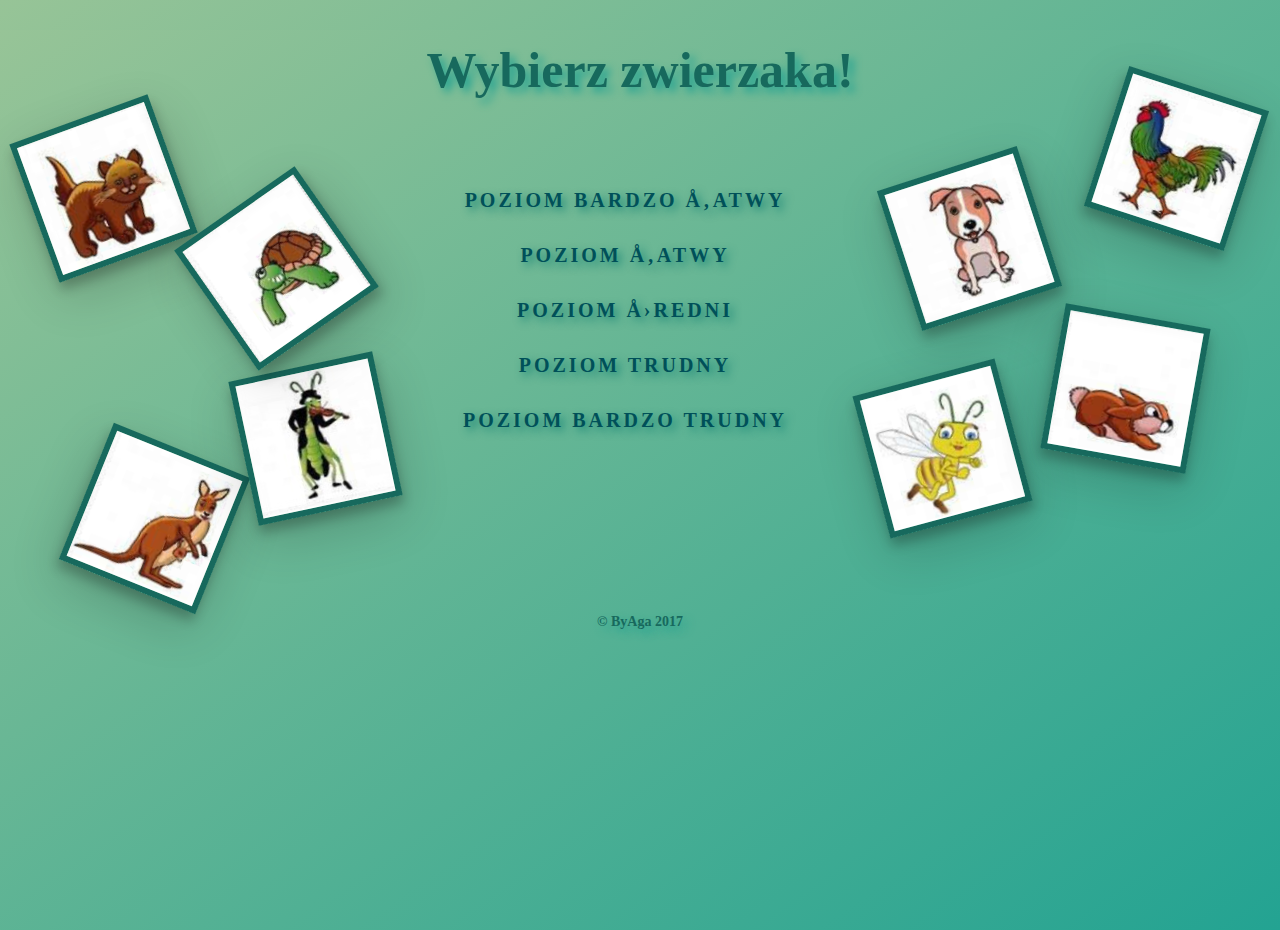
<file: Pick_Animal_Game/index.html>
<!DOCTYPE html>
<html>

<head>
    <meta charset="uft-8">
    <title>Let's play with animals</title>
    <link rel="stylesheet" href="./public/reset.css">
    <link rel="stylesheet" href="./public/styles.css">
</head>

<body>
    <div class="container">
        <h1>Wybierz zwierzaka!</h1>
        <div class "navigation">
            <nav class="site-nav">
                <ul>
                    <li>
                        <a href="./game.html?level=1">Poziom bardzo łatwy</a>
                    </li>
                    <li>
                        <a href="./game.html?level=2">Poziom łatwy</a>
                    </li>
                    <li>
                        <a href="./game.html?level=3">Poziom średni</a>
                    </li>
                    <li>
                        <a href="./game.html?level=4">Poziom trudny</a>
                    </li>
                    <li>
                        <a href="./game.html?level=5">Poziom bardzo trudny</a>
                    </li>
                </ul>
            </nav>
        </div>
        <img id="cat-image" src="public/images/cat.png" alt="little cat" width="135px" height="135px">
        <img id="cock-image" src="public/images/cock.png" alt="colourful cock" width="135px" height="135px">
        <img id="dog-image" src="public/images/dog.png" alt="dog" width="135px" height="135px">
        <img id="kangaroo-image" src="public/images/kangaroo.png" alt="kangaroo" width="135px" height="135px">
        <img id="grasshopper-image" src="public/images/grasshopper.png" alt="grasshopper playing fiddle" width="135px" height="135px">
        <img id="tortoise-image" src="public/images/tortoise.png" alt="tortoise" width="135px" height="135px">
        <img id="bee-image" src="public/images/bee.png" alt="bee" width="135px" height="135px">
        <img id="rabbit-image" src="public/images/rabbit.png" alt="rabbit" width="135px" height="135px">
    </div>
    <footer>
        <p id="footer_text">&copy; ByAga 2017 </p>
    </footer>
</body>


</html>
</file>
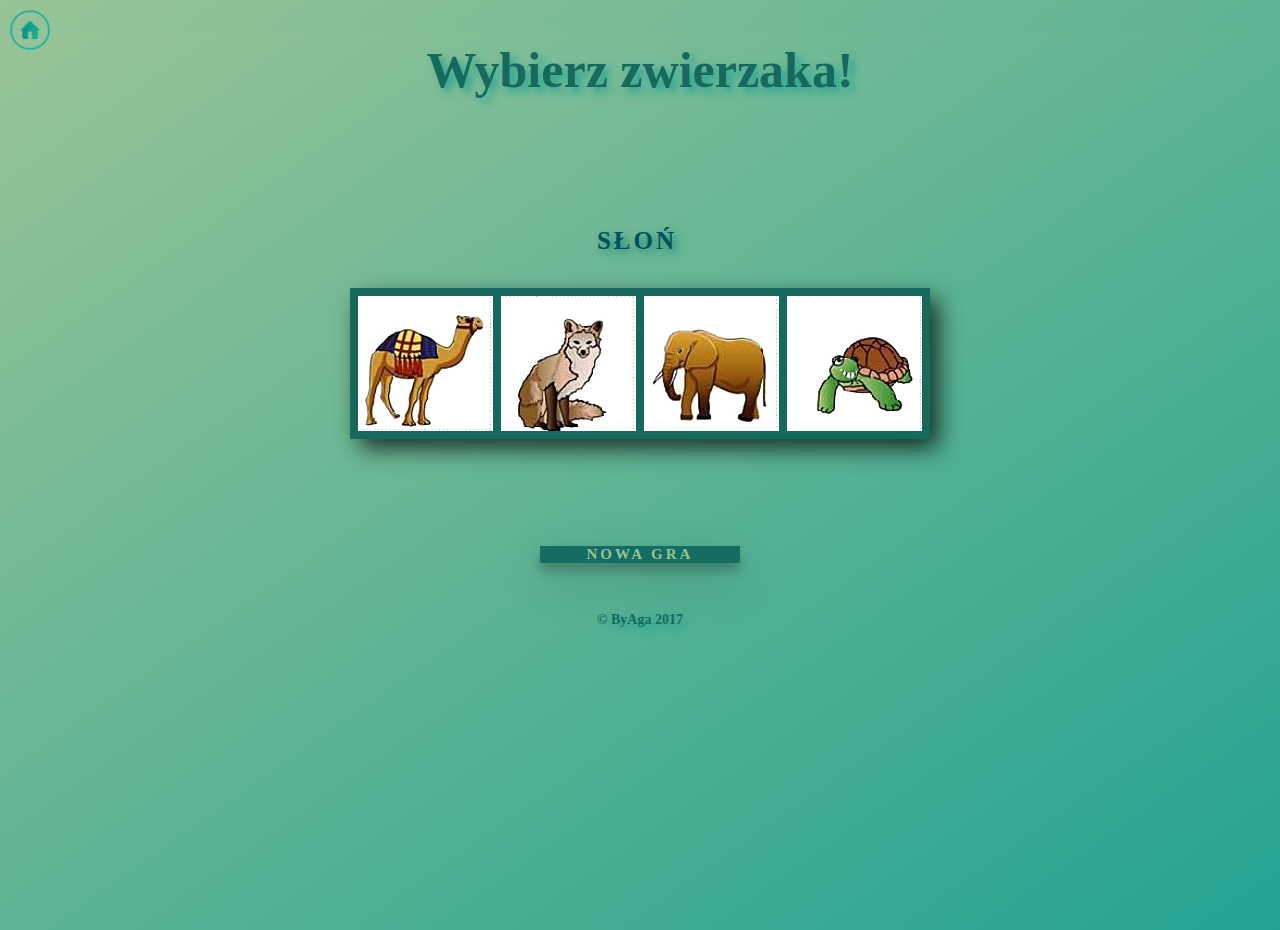
<file: Pick_Animal_Game/game.html>
<!DOCTYPE html>
<html>

<head>
    <meta charset="utf-8">
    <title>Let's play with animals!</title>
    <link rel="stylesheet" href="./public/reset.css">
    <link rel="stylesheet" href="./public/styles.css">
</head>

<body>
    <div class="container">
        <div class="title">
            <h1>Wybierz zwierzaka!</h1>
            <a href="./index.html">
                <img id="home-icon" src="public/images/home.png" alt="home icon" width="60px" height="60px">
            </a>
        </div>
        <div class="animal_options">
            <div class="animal_to_be_picked">
                <div id="animal_to_be_guessed" align="center" ;></div>
                <table id="animal_table" onclick="checkAnswer(this)">
                </table>
            </div>
        </div>
        <div class="after hide" id="after">
        </div>
        <div class="play_again">
            <button class="button" onclick="playAgain(this)">Nowa gra</button>
        </div>
    </div>
    <script type='text/javascript' src="app.js"></script>
</body>
<footer>
    <p id="footer_text">&copy; ByAga 2017 </p>
</footer>

</html>
</file>
<file: Pick_Animal_Game/public/styles.css>
* {
    padding: 0;
    margin: 0;
    border: 0;
}

html, body {
    height: 100%;
}
html, body {
    background: -moz-linear-gradient(bottom right, #6edb60, #23a392);
    background: linear-gradient(to bottom right, #97C497, #23a392);
}

h1 {
    font-family: "Comic Sans MS", Times, serif;
    font-size: 50px;
    color: #17695D;
    text-align: center;
    text-shadow: 5px 5px 8px #23a392;
    font-weight: bold;
    padding: 15px;
    margin-top: 30px;
    margin-bottom: 40px;
}

table {
    border: 15px solid #17695D;
    margin: 20px; 
    text-align: center;
    padding: 20px;
    width: 40px;
    box-shadow: 9px 10px 23px -1px rgba(0,0,0,0.75);
}

table , tr, td {
    border: 8px solid #17695D;
    border-radius: 4px;
}


/*Sprite positions*/

.sheep,
.cat,
.dog,
.camel,
.crocodile,
.polar_bear,
.cow,
.horse,
.pig,
.elephant,
.bear,
.giraffe,
.goose,
.cock,
.hen,
.fox,
.wolf,
.elk,
.mouse,
.frog,
.kangaroo,
.ant,
.dragonfly,
.grasshopper,
.owl,
.doe,
.tortoise,
.bee,
.ladybird,
.caterpillar, 
.monkey,
.rabbit,
.hippo,
.fly,
.mosquito,
.butterfly {
    background-image: url(images/sprite.png);
    height: 135px;
    width: 135px;
    background-repeat: no-repeat;
}


.sheep {
    background-position: 0 0;
}
.sheep:hover, .cat:hover,.dog:hover, .camel:hover,.crocodile:hover, .polar_bear:hover, .cow:hover, .horse:hover,
.pig:hover, .elephant:hover, .bear:hover, .giraffe:hover, .goose:hover, .cock:hover, .hen:hover, .fox:hover, .wolf:hover, .bear:hover,
.giraffe:hover, .goose:hover, .cock:hover, .hen:hover, .fox:hover, .wolf:hover, .elk:hover, .mouse:hover, .frog:hover,
.kangaroo:hover, .ant:hover, .dragonfly:hover, .grasshopper:hover, .owl:hover, .doe:hover, .tortoise:hover,
.bee:hover, .ladybird:hover, .caterpillar:hover, .monkey:hover, .rabbit:hover, .hippo:hover,
.fly:hover, .mosquito:hover, .butterfly:hover  {
    transform: scale(1.1, 1.1);
    border: 0.8px dotted #17695D;
    outline-style: dotted;
    outline-color: #17695D;
    opacity: 0.9;
}

.cat {
    background-position: -135px 0;
}
 

.dog {
    background-position: -270px 0;
}
 
.camel {
    background-position: -403px 0;
}
 
.crocodile {
    background-position: -540px 0;
}
 
.polar_bear {
    background-position: -673px 0;
}

.cow {
    background-position: 0 -135px;
}

.horse {
    background-position: -135px -135px;
}

.pig {
    background-position: -270px -135px;
}

.elephant {
    background-position: -403px -135px;
}

.bear {
    background-position: -540px -135px;
}

.giraffe {
    background-position: -673px -135px;
}

.goose {
    background-position: 0 -275px;
}

.cock {
    background-position: -135px -275px;
}

.hen {
    background-position: -270px -275px;
}

.fox {
    background-position: -403px -275px;
}

.wolf {
    background-position: -540px -275px;
}

.elk {
    background-position: -673px -275px;
}

.mouse {
    background-position: 0px -415px;
}

.frog {
    background-position: -135px -415px;
}

.kangaroo {
    background-position: -270px -415px;
}

.ant {
    background-position: -403px -415px;
}

.dragonfly {
    background-position: -540px -415px;
}

.grasshopper {
    background-position: -673px -415px;
}

.owl {
    background-position: -0px -555px;
}

.doe {
    background-position: -135px -555px;
}

.tortoise {
    background-position: -270px -555px;
}

.bee {
    background-position: -403px -555px;
}

.ladybird {
    background-position: -540px -555px;
}

.caterpillar {
    background-position: -673px -555px;
}

.monkey {
    background-position: 0px -691px;
}

.rabbit {
    background-position: -135px -692px;
}

.hippo {
    background-position: -270px -691px;
}
 
.fly{
    background-position: -403px -691px;
}

.mosquito {
    background-position: -540px -691px;
}

.butterfly {
    background-position: -673px -691px;
}

/*table layout*/

#animal_table {
    background-color: #146d60;
    margin: auto;
    
}

#animal_to_be_guessed {
    text-align: center;
    margin: 0px 100px 20px 100px;
    font-family: "Comic Sans MS", Times, serif;
    font-size: 25px;
    letter-spacing: 3px;
    font-weight: bold;
    width: 80%;
    text-transform: uppercase;
    padding: 15px 25px;
    color: #005059;
    text-shadow: 4px 4px 8px rgba(20, 131, 116, 0.95);
}

.play_again {
    text-align: center;
    margin: 50px;
}

.button {
    text-align: center;
    padding-right: 20px;
    padding-left: 20px;
    width: 200px;
    background-color: #146d60;
    box-shadow: 0 8px 12px 0 rgba(0, 0, 0, 0.24), 0 17px 50px 0 rgba(0, 0, 0, 0.19);
    transition: box-shadow 200ms ease-out;
    font-family: "Comic Sans MS", Times, serif;
    font-size: 15px;
    letter-spacing: 3px;
    font-weight: bold;
    text-transform: uppercase;
    color: #97C497;
    cursor: pointer;
    
}

.button:hover {
    color: #28ba39;
    box-shadow: 0 8px 12px 0 rgba(0, 0, 0, 0.24), 0 17px 50px 0 rgba(0, 0, 0, 0.19);
}

#footer_text {
    font-family: "Comic Sans MS", Times, serif;
    font-size: 14px;
    color: #17695D;
    text-align: center;
    text-shadow: 5px 5px 8px #23a392;
    font-weight: bold;
    margin-bottom: 10px;
}


#after {
    font-family: "Comic Sans MS", Times, serif;
    font-size: 20px;
    color: #01373D;
    font-weight: bold;
    padding: 6px;
    text-align: center;
    margin-top: 45px;
    margin-bottom: 30px;
    text-shadow: 4px 4px 8px rgba(20, 131, 116, 0.95);   
}

/*menu site navigation*/
.site-nav li {
    list-style: none;
    text-align: center;
    margin: 15px 100px 10px 100px;
    font-family: "Comic Sans MS", Times, serif;
    font-size: 20px;
    letter-spacing: 3px;
    font-weight: bold;
    width: 80%;
    text-transform: uppercase;
    padding: 10px 10px;
    text-shadow: 4px 4px 8px rgba(20, 131, 116, 0.95);
}

.site-nav a {
    text-decoration: none;
    color: #005059;
}
.site-nav ul {
    padding: 15px;
    margin: auto;
}
.navigation {
    margin: 70px auto 40px auto;
    

}

/*menu site pictures*/
#cat-image {
    border: 6px solid #17695D;
    transform: rotate(-20deg);
    position: relative;
    top: -350px;
    right: -30px;
    box-shadow: 0 8px 12px 0 rgba(0, 0, 0, 0.24), 0 17px 50px 0 rgba(0, 0, 0, 0.19);

}
#cock-image {
    border: 6px solid #17695D;
    transform: rotate(18deg);
    float: right;
    position: relative;
    top: -380px;
    right: 30px;
    box-shadow: 0 8px 12px 0 rgba(0, 0, 0, 0.24), 0 17px 50px 0 rgba(0, 0, 0, 0.19);
}
#dog-image {
    border: 6px solid #17695D;
    transform: rotate(-18deg);
    float: right;
    margin-right: 30px;
    position: relative;
    top: -300px;
    right: 60px;
    box-shadow: 0 8px 12px 0 rgba(0, 0, 0, 0.24), 0 17px 50px 0 rgba(0, 0, 0, 0.19);
}
#rabbit-image {
    border: 6px solid #17695D;
    transform: rotate(10deg);
    float: right;
    position: relative;
    top: -150px;
    right: -390px;
    box-shadow: 0 8px 12px 0 rgba(0, 0, 0, 0.24), 0 17px 50px 0 rgba(0, 0, 0, 0.19);
    
}
#bee-image {
    border: 6px solid #17695D;
    transform: rotate(-15deg);
    float: right;
    position: relative;
    top: -90px;
    right:-60px;
    
    box-shadow: 0 8px 12px 0 rgba(0, 0, 0, 0.24), 0 17px 50px 0 rgba(0, 0, 0, 0.19);
}
#kangaroo-image {
    border: 6px solid #17695D;
    transform: rotate(22deg);
    position: relative;
    top: -20px;
    left: -70px;
    box-shadow: 0 8px 12px 0 rgba(0, 0, 0, 0.24), 0 17px 50px 0 rgba(0, 0, 0, 0.19);
}
#grasshopper-image {
    border: 6px solid #17695D;
    transform: rotate(-12deg);
    position: relative;
    top: -100px;
    left: -60px;
    box-shadow: 0 8px 12px 0 rgba(0, 0, 0, 0.24), 0 17px 50px 0 rgba(0, 0, 0, 0.19);
}
#tortoise-image {
    border: 6px solid #17695D;
    transform: rotate(-35deg);
    position: relative;
    top: -270px;
    left: -250px;
    box-shadow: 0 8px 12px 0 rgba(0, 0, 0, 0.24), 0 17px 50px 0 rgba(0, 0, 0, 0.19);
}

/*home icon*/
#home-icon {
    position: relative;
    top: -150px;
}
</file>
